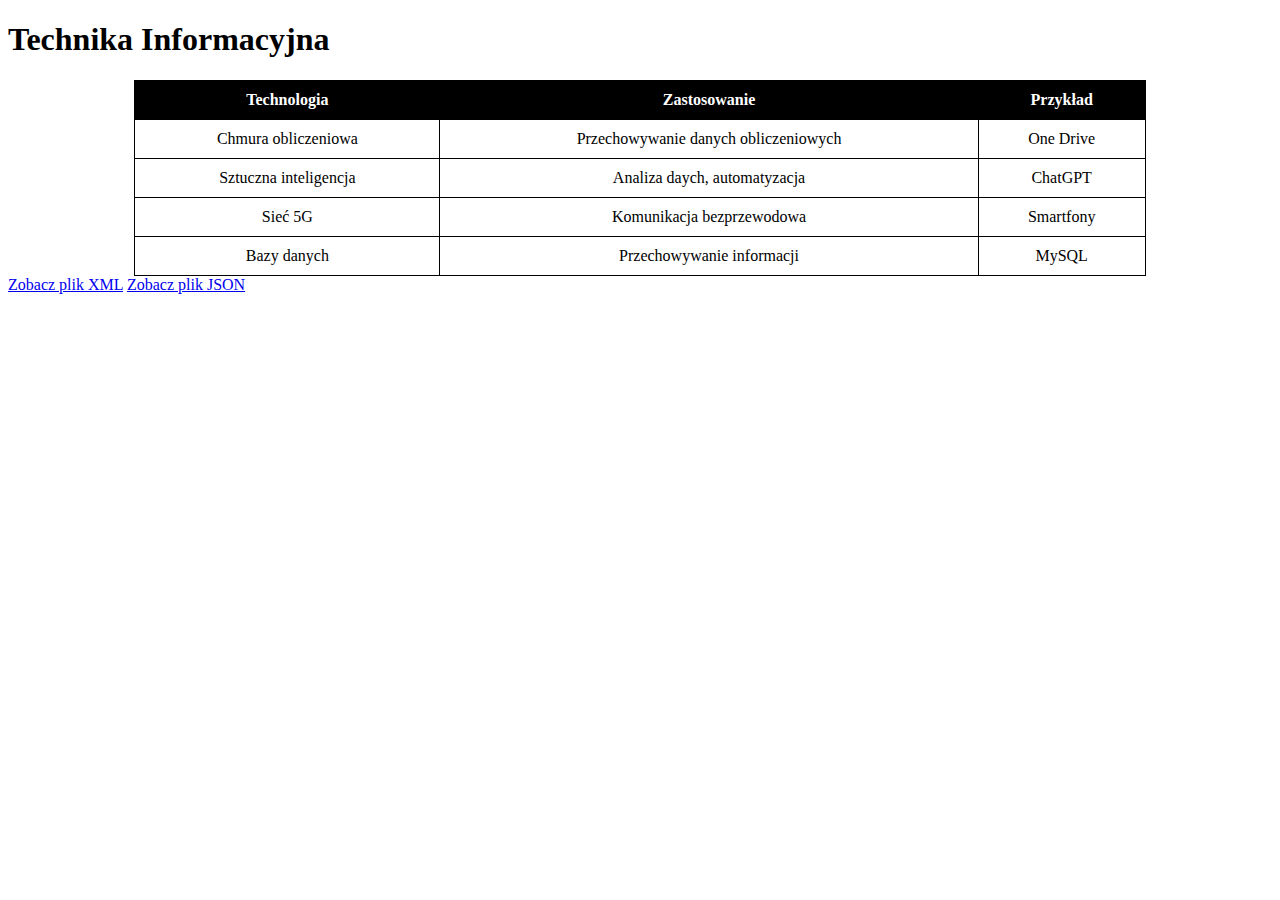
<file: zad2/data.html>
<!DOCTYPE html>
<html lang="en">
<head>
    <meta charset="UTF-8">
    <meta name="viewport" content="width=device-width, initial-scale=1.0">
    <title>Data Page</title>
    <link rel="stylesheet" href="data2.css">
</head>
<body>

    <h1>Technika Informacyjna</h1>
    <table board="1">
        <tr>
            <th>Technologia</th>
            <th>Zastosowanie</th>
            <th>Przykład</th>
        </tr>
        <tr>
            <td>Chmura obliczeniowa</td>
            <td>Przechowywanie danych obliczeniowych</td>
            <td>One Drive</td>
        </tr>
        <tr>
            <td>Sztuczna inteligencja</td>
            <td>Analiza daych, automatyzacja</td>
            <td>ChatGPT</td>
        </tr>
        <tr>
            <td>Sieć 5G</td>
            <td>Komunikacja bezprzewodowa</td>
            <td>Smartfony</td>
        </tr>
        <tr>
            <td>Bazy danych</td>
            <td>Przechowywanie informacji</td>
            <td>MySQL</td>
        </tr>
    </table>

    <a href="data.xml">Zobacz plik XML</a>
    <a href="data.json">Zobacz plik JSON</a>
    
</body>
</html>
</file>
<file: zad2/data2.css>
table {
  width: 80%;
  margin: 0 auto;
  border-collapse: collapse;
}
th, td {
  border: 1px solid #000;
  padding: 10px;
  text-align: center;
}
th {
  background-color: #000;
  color: #fff;
}
</file>
